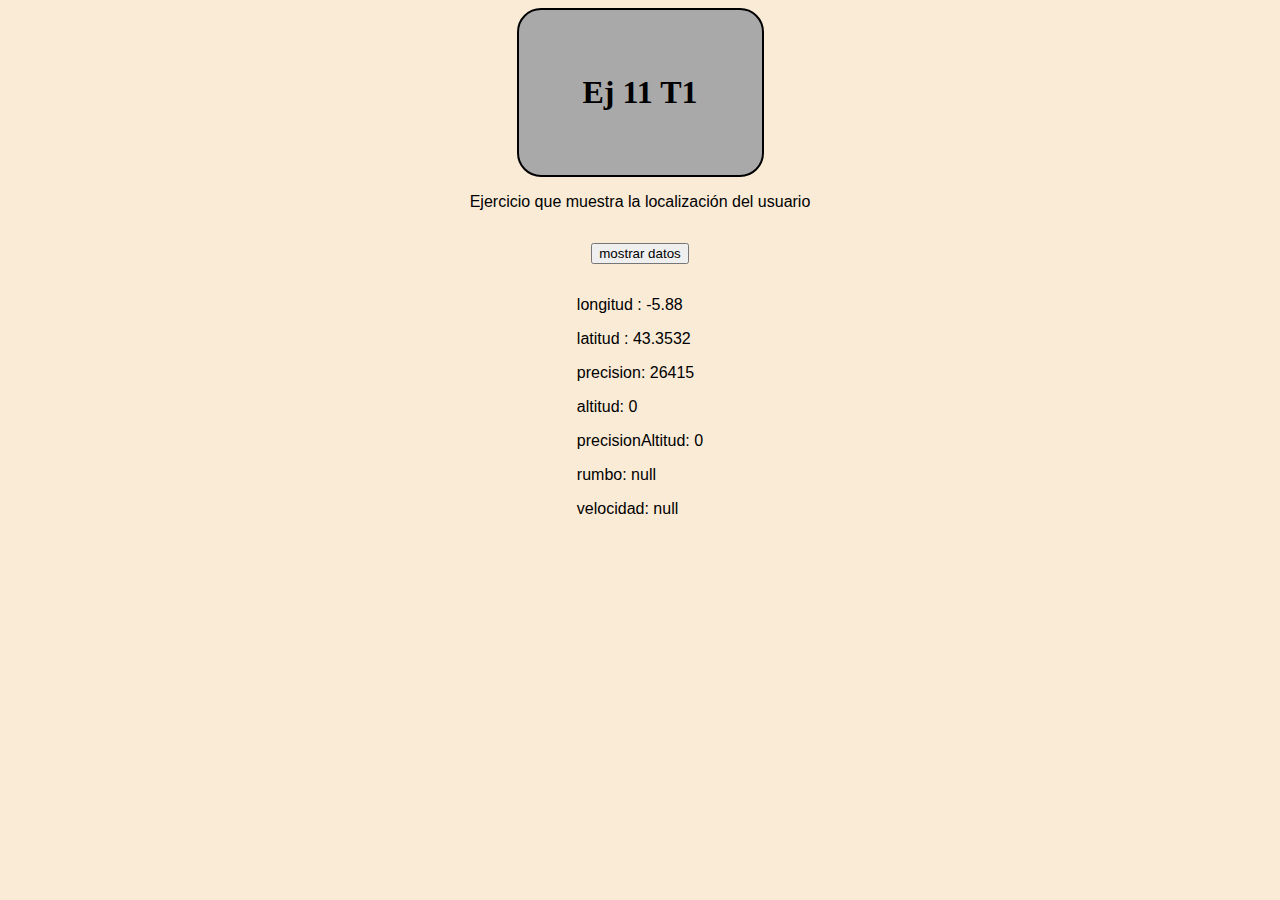
<file: index.html>
<!DOCTYPE HTML><!--Indica que el siguiente documento es HTML-->

<html lang="es"><!--Indica que esta escrito en castellano--><head><!--Indica especificaciones del archivo-->
    <!-- Datos que describen el documento -->
    <meta charset="UTF-8">
    <title>Ejercicio11</title>
    <!--Metadato-->
    <!--Metadatos de los documentos HTML5-->
    <meta name="author" content="Adrián Vega">
    <meta name="description" content="Tarea 1 ejercicio 11 muestra ubicacion del usuario">
    <meta name="keywords" content="api,javascript,jquery,geolocalización,localización">
    <!--Añadimos ventana grafica-->
    <!--Definición de la ventana gráfica-->
    <meta name="viewport" content="width=device-width, initial-scale=1.0">
    <!-- añadir el elemento link de enlace a la hoja de estilo dentro del <head> del documento html -->
    <link rel="stylesheet" type="text/css" href="Ejercicio11.css">   
    <script src="https://ajax.googleapis.com/ajax/libs/jquery/3.6.0/jquery.min.js"></script>
    <script src="Ejercicio11.js"></script>
</head>
<body>
    <h1>Ej 11 T1</h1>
    <p>Ejercicio que muestra la localización del usuario</p>
    <form>
        <input type="button" name="mostrar" value="mostrar datos" onclick="ej11.mostrar();">
    </form>
    <main><p>longitud : -5.88</p><p>latitud : 43.3532</p><p>precision: 26415</p><p>altitud: 0</p><p>precisionAltitud: 0</p><p>rumbo: null</p><p>velocidad: null</p></main>

</body></html>
</file>
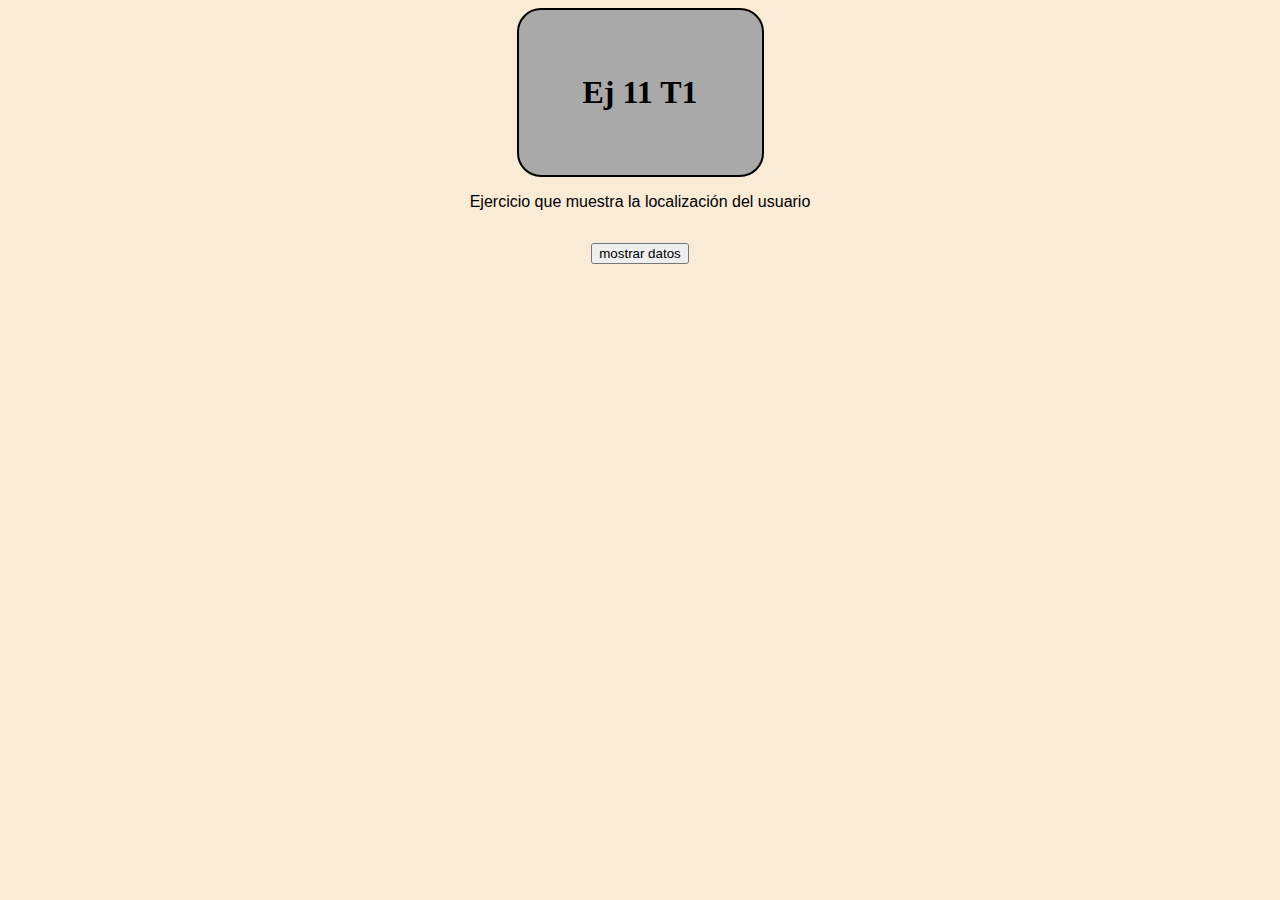
<file: Ejercicio11.html>
<!DOCTYPE HTML><!--Indica que el siguiente documento es HTML-->

<html lang="es"><!--Indica que esta escrito en castellano-->
<head><!--Indica especificaciones del archivo-->
    <!-- Datos que describen el documento -->
    <meta charset="UTF-8" />
    <title>Ejercicio11</title>
    <!--Metadato-->
    <!--Metadatos de los documentos HTML5-->
    <meta name ="author" content ="Adrián Vega" />
    <meta name ="description" content ="Tarea 1 ejercicio 11 muestra ubicacion del usuario" />
    <meta name ="keywords" content ="api,javascript,jquery,geolocalización,localización" />
    <!--Añadimos ventana grafica-->
    <!--Definición de la ventana gráfica-->
    <meta name ="viewport" content ="width=device-width, initial-scale=1.0" />
    <!-- añadir el elemento link de enlace a la hoja de estilo dentro del <head> del documento html -->
    <link rel="stylesheet" type="text/css" href="Ejercicio11.css" />   
    <script src="https://ajax.googleapis.com/ajax/libs/jquery/3.6.0/jquery.min.js"></script>
    <script src="Ejercicio11.js"></script>
</head>
<body>
    <h1>Ej 11 T1</h1>
    <p>Ejercicio que muestra la localización del usuario</p>
    <form>
        <input type="button" name="mostrar" value="mostrar datos" onclick="ej11.mostrar();">
    </form>
    <main></main>
</body>
</html>
</file>
<file: Ejercicio11.css>
body{
    display: flex;
    flex-direction: column;
    background-color: antiquewhite;

}
h1{
    font-size: 2em;
    align-self: center;
    background-color: darkgrey;
    width: max-content;
    padding: 2em;
    border-radius: 0.75em;
    border: solid black 2px;
    margin: 0em;
   
}


form{
    margin: 1em;
    align-self: center;
}




p{
    font-family: 'Franklin Gothic Medium', 'Arial Narrow', Arial, sans-serif;
    align-self: center;
}

main{
    align-self: center;
}
</file>
